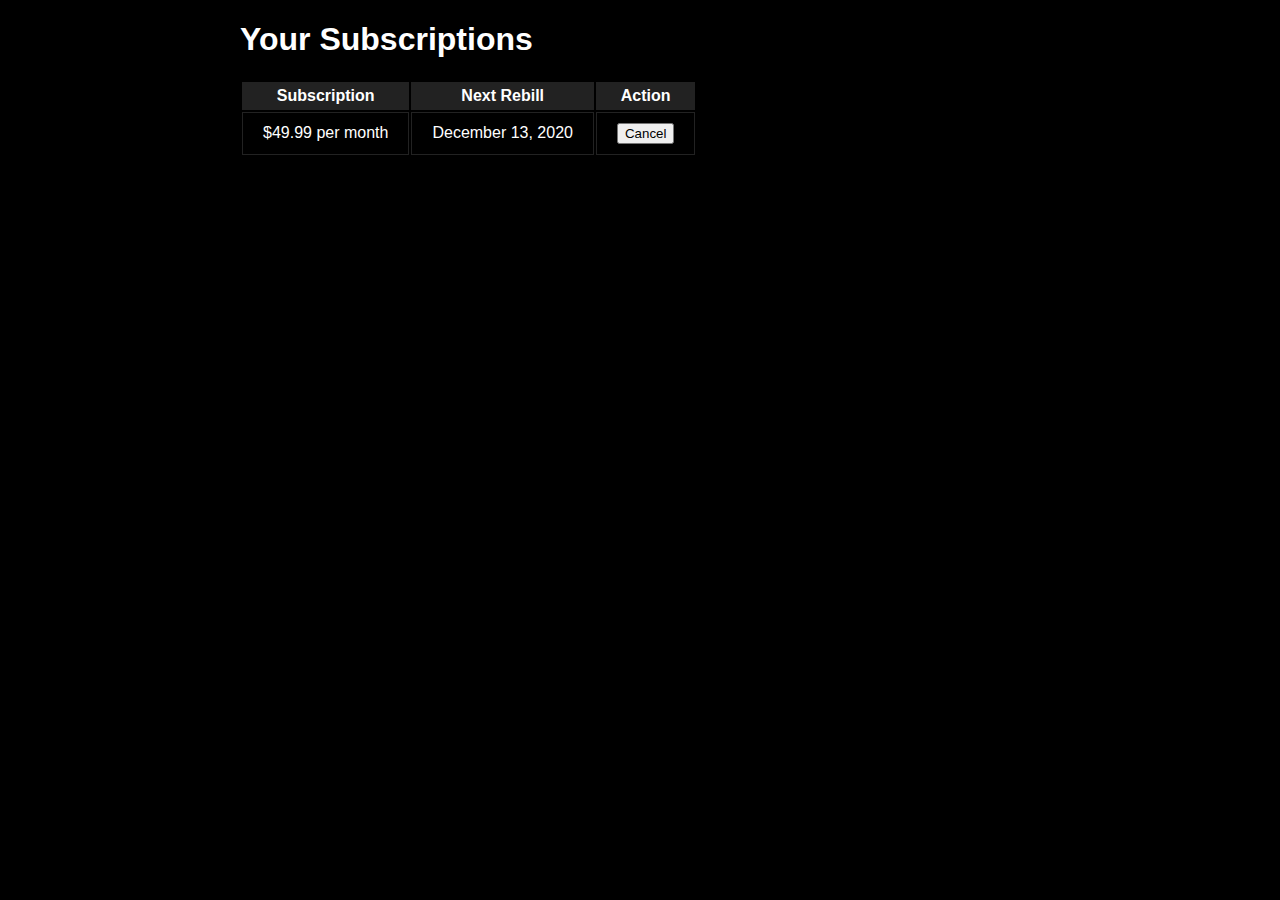
<file: modal/index.html>
<!DOCTYPE html>
<html>
	<head>
		<meta charset="utf-8">
		<link rel="stylesheet" href="modal.css" type="text/css" />
		<title>Modal</title>
	</head>
	<body>
		<div class="container">
			<h1>Your Subscriptions</h1>
			<table>
				<thead>
					<tr>
						<th>Subscription</th>
						<th>Next Rebill</th>
						<th>Action</th>
					</tr>
				</thead>
				<tbody>
					<tr>
						<td>$49.99 per month</td>
						<td>December 13, 2020</td>
						<td><button id="cancel-btn">Cancel</button></td>
					</tr>
				</tbody>
			</table>
		</div>
		<footer>
			<script type="text/javascript" src="modal.js"></script>
		</footer>
	</body>
</html>
</file>
<file: modal/modal.css>
html, body {
	background: #000;
	color: #fff;
	font-family: "Arial", sans-serif;
}

.container {
	width: 800px;
	margin: 0 auto;
}

table {
	border: 0;
}

th {
	font-weight: bold;
	background: #222;
	padding: 5px 10px;
}

td {
	padding: 10px 20px;
	border: 1px solid #222;
}

/* hides modal until the #cancel-btn is clicked */
.modal{
	display: none;
	background: gray;
	text-align: center;
	padding-top: 10px;
	padding-bottom: 20px;
}

.button {
	display: inline-block;
	padding: 5px 10px;
	border-radius: 5px;
	background: #ff0000;
}
</file>
